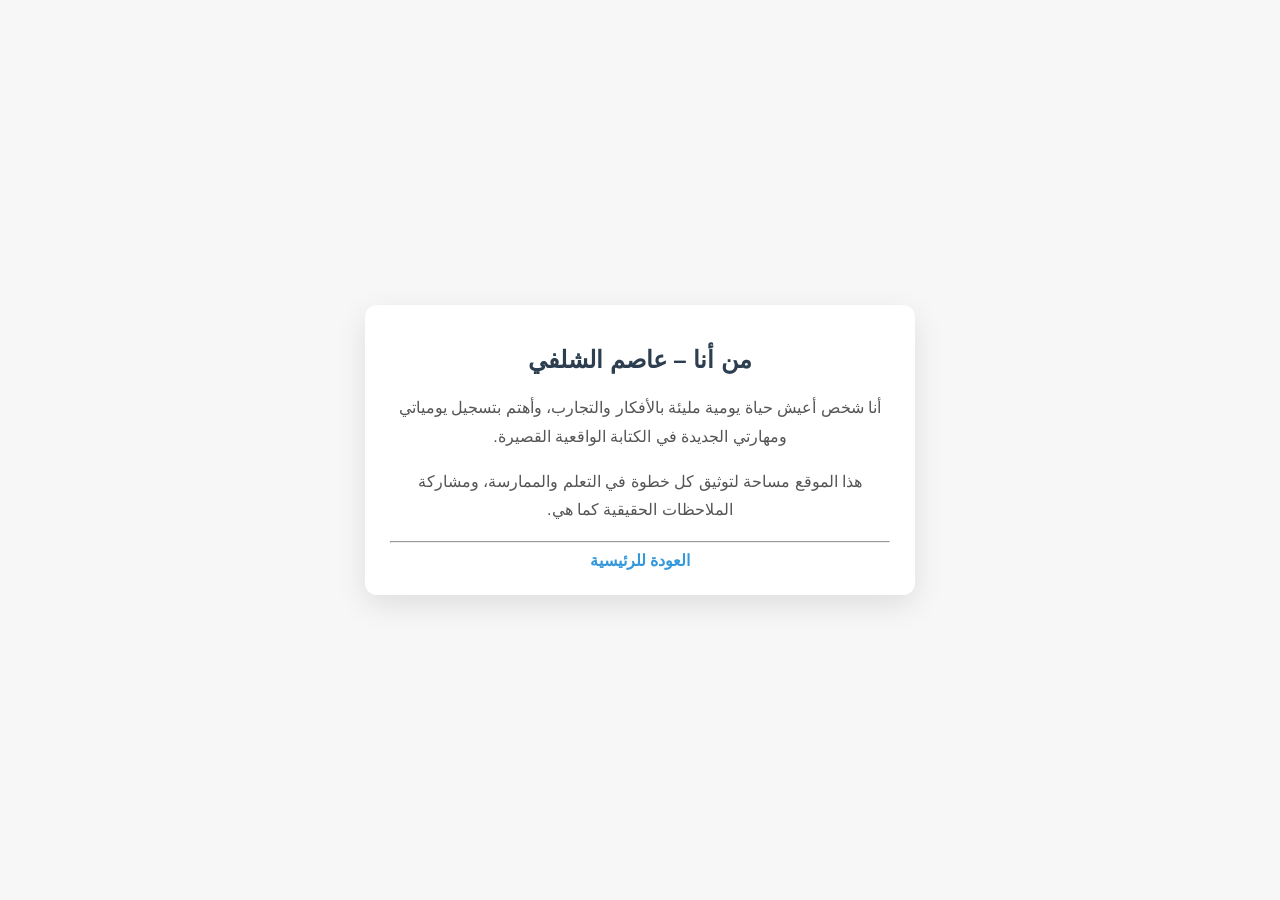
<file: about.html>
<!DOCTYPE html>
<html lang="ar" dir="rtl">
<head>
  <meta charset="UTF-8">
  <title>من أنا – عاصم الشلفي</title>
  <meta name="viewport" content="width=device-width, initial-scale=1.0">
  <link rel="stylesheet" href="style.css">
</head>
<body>
<div class="container">
  <h1>من أنا – عاصم الشلفي</h1>
  <p>أنا شخص أعيش حياة يومية مليئة بالأفكار والتجارب، وأهتم بتسجيل يومياتي ومهارتي الجديدة في الكتابة الواقعية القصيرة.</p>
  <p>هذا الموقع مساحة لتوثيق كل خطوة في التعلم والممارسة، ومشاركة الملاحظات الحقيقية كما هي.</p>
  <hr>
  <a href="index.html" style="text-decoration:none; color:#3498db; font-weight:bold;">العودة للرئيسية</a>
</div>
</body>
</html>
</file>
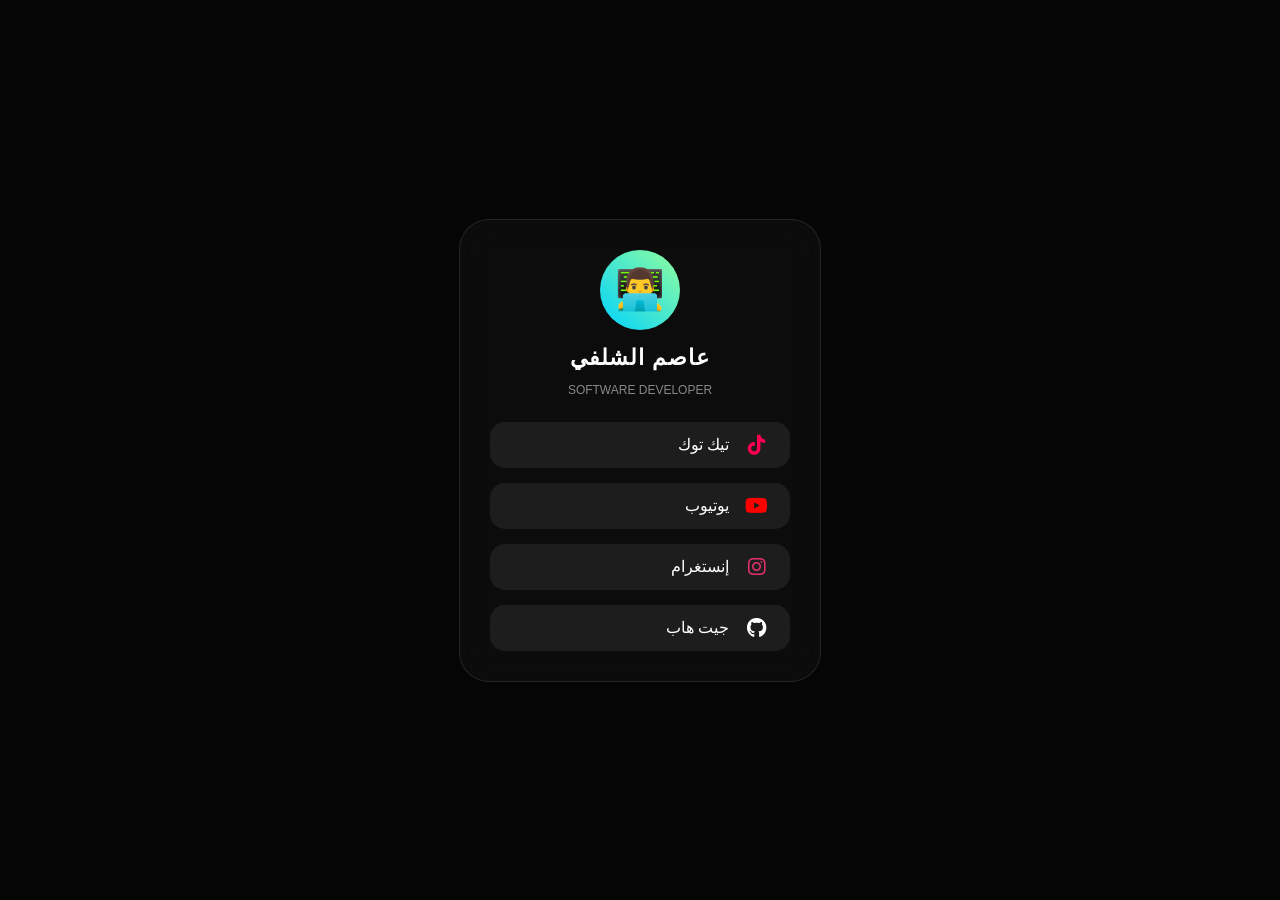
<file: journal.html>
<!DOCTYPE html>
<html lang="ar" dir="rtl">
<head>
    <meta charset="UTF-8">
    <meta name="viewport" content="width=device-width, initial-scale=1.0">
    <title>Asim | Pro Portfolio</title>
    <link rel="stylesheet" href="https://cdnjs.cloudflare.com/ajax/libs/font-awesome/6.4.0/css/all.min.css">
    <style>
        body {
            margin: 0;
            background: #050505;
            height: 100vh;
            display: flex;
            align-items: center;
            justify-content: center;
            font-family: 'Segoe UI', sans-serif;
            color: white;
        }
        .pro-card {
            background: rgba(255, 255, 255, 0.03);
            border: 1px solid rgba(255, 255, 255, 0.1);
            padding: 30px;
            border-radius: 30px;
            text-align: center;
            width: 300px;
            backdrop-filter: blur(20px);
        }
        .avatar {
            width: 80px; height: 80px;
            background: linear-gradient(45deg, #00d2ff, #92fe9d);
            border-radius: 50%;
            margin: 0 auto 15px;
            display: flex; align-items: center; justify-content: center;
            font-size: 40px;
        }
        h1 { font-size: 22px; margin: 10px 0; letter-spacing: 1px; }
        .links-grid {
            display: flex;
            flex-direction: column;
            gap: 15px;
            margin-top: 25px;
        }
        .link-item {
            display: flex;
            align-items: center;
            background: rgba(255, 255, 255, 0.07);
            padding: 12px 20px;
            border-radius: 15px;
            text-decoration: none;
            color: white;
            transition: 0.3s;
            border: 1px solid transparent;
        }
        .link-item i {
            margin-left: 15px; /* مسافة للأيقونة لأن الموقع عربي */
            font-size: 20px;
            width: 25px;
        }
        .link-item:hover {
            background: rgba(255, 255, 255, 0.15);
            transform: scale(1.03);
            border-color: #00d2ff;
        }
        /* ألوان الأيقونات */
        .fa-tiktok { color: #ff0050; }
        .fa-youtube { color: #ff0000; }
        .fa-instagram { color: #e1306c; }
        .fa-github { color: #fff; }
    </style>
</head>
<body>

    <div class="pro-card">
        <div class="avatar">👨‍💻</div>
        <h1>عاصم الشلفي</h1>
        <p style="font-size: 12px; color: #888;">SOFTWARE DEVELOPER</p>

        <div class="links-grid">
            <a href="رابط_تيك_توك" class="link-item">
                <i class="fab fa-tiktok"></i>
                <span>تيك توك</span>
            </a>
            <a href="رابط_يوتيوب" class="link-item">
                <i class="fab fa-youtube"></i>
                <span>يوتيوب</span>
            </a>
            <a href="رابط_انستقرام" class="link-item">
                <i class="fab fa-instagram"></i>
                <span>إنستغرام</span>
            </a>
            <a href="https://github.com/asimcreativ300-rgb" class="link-item">
                <i class="fab fa-github"></i>
                <span>جيت هاب</span>
            </a>
        </div>
    </div>

</body>
</html>
</file>
<file: style.css>
body {
  margin: 0;
  font-family: 'Segoe UI', Tahoma, Geneva, Verdana, sans-serif;
  background: #f7f7f7;
  color: #222;
  direction: rtl;
  display: flex;
  justify-content: center;
  align-items: center;
  min-height: 100vh;
}

.container {
  max-width: 500px;
  width: 90%;
  padding: 25px;
  background: #fff;
  border-radius: 12px;
  box-shadow: 0 10px 30px rgba(0,0,0,0.1);
  text-align: center;
}

h1 { font-size: 24px; color: #2c3e50; margin-bottom: 20px; }
p { line-height: 1.8; font-size: 16px; color: #555; }

nav { margin: 20px 0; }
nav a { text-decoration: none; color: #3498db; font-weight: bold; margin: 0 10px; }

.contact-links { display: flex; flex-direction: column; gap: 10px; margin-top: 20px; }
.contact-links a {
  padding: 12px;
  text-decoration: none;
  color: #fff;
  border-radius: 6px;
  font-weight: bold;
}

.whatsapp { background-color: #25D366; }
.instagram { background: linear-gradient(45deg, #f09433, #e6683c, #dc2743, #cc2366, #bc1888); }
.facebook { background-color: #1877F2; }
</file>
